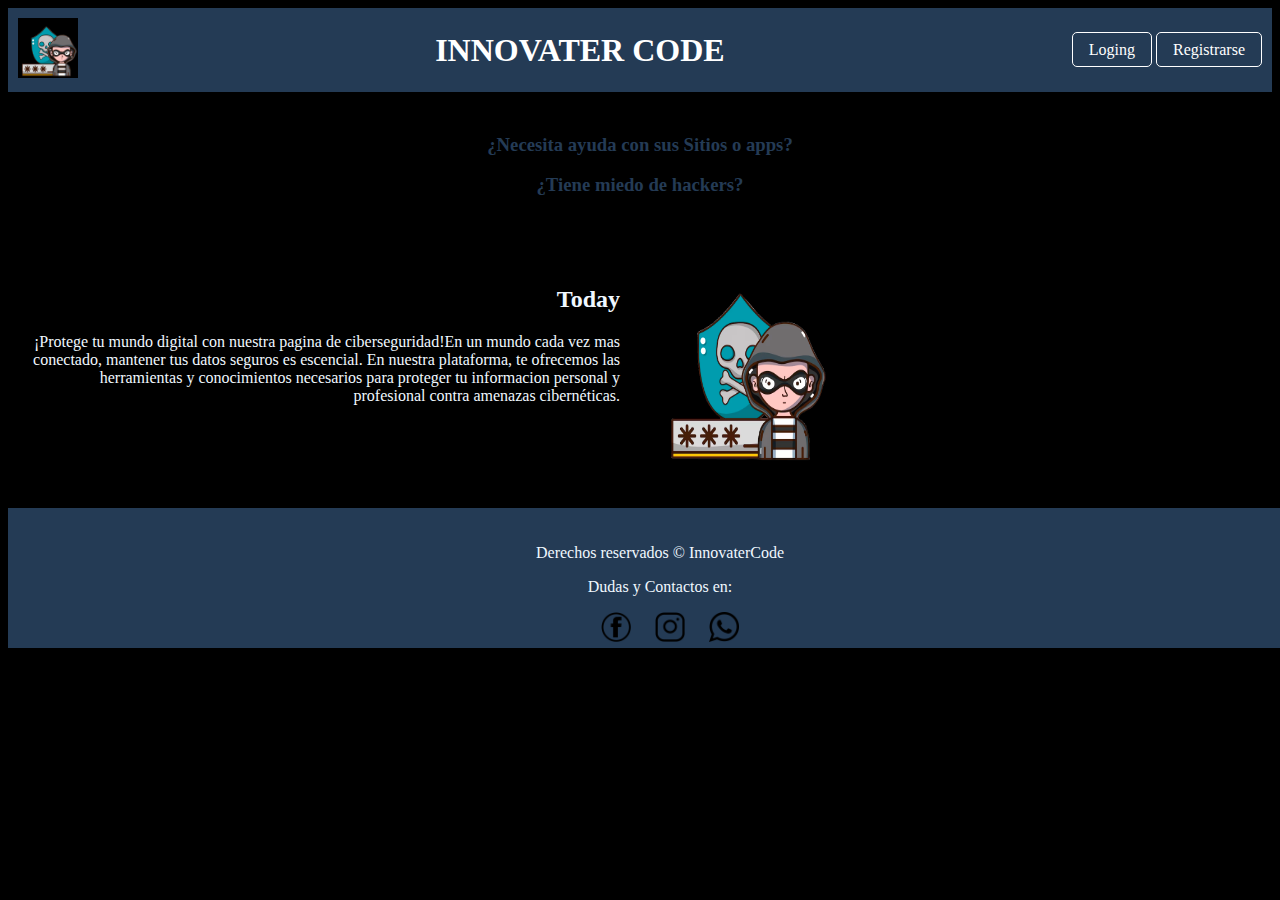
<file: index.html>
<!DOCTYPE html>
<html lang="en">

<head>
  <meta charset="UTF-8">
  <meta name="viewport" content="width=device-width, initial-scale=1.0">
  <!-- Hoja de estilos -->
  <link rel="stylesheet" href="/css/style.css">
  <!-- JavaScript -->
  <script src="/js/app.js"></script>
  <!-- Icono de la pagina -->
  <link rel="shortcut icon" href="../img/hacker_anonymous_icon_154428.ico">
  <!-- Manifest -->
  <link rel="manifest" href="/manifest.json">
  <title>Home</title>
</head>

<body>
  <div class="lienaheader">
    <div>
      <img src="./img/hacker.png" alt="" height="60px" width="60px">
    </div>
    <div>
      <h1>INNOVATER CODE</h1>
    </div>
    <div>
      <!-- Boton para iniciar sesion -->
      <a href="./pages/login.html">Loging</a>
      <!-- Boton para registrarse -->
      <a href="./pages/regist.html">Registrarse</a>
    </div>
  </div>
  <br><br><br>
  <div class="encabezado">
    <h3>¿Necesita ayuda con sus Sitios o apps?</h3>
    <h3>¿Tiene miedo de hackers?</h3>
  </div>
  <div class="container">
    <div class="text">
      <h2>Today</h2>
      <p>¡Protege tu mundo digital con nuestra
        pagina de ciberseguridad!En un mundo cada
        vez mas conectado, mantener tus datos seguros
        es escencial. En nuestra plataforma,
        te ofrecemos las herramientas y conocimientos
        necesarios para proteger tu informacion
        personal y profesional contra amenazas cibernéticas.
      </p>
    </div>
    <div class="image">
      <img src="./img/hacker.png" alt="Imagen de ejemplo">
    </div>
  </div>

  <br>
  <div class="footer">
    <p>Derechos reservados &copy InnovaterCode</p>
    <p>Dudas y Contactos en:</p>
    <div class="contenedor2">
      <img src="./img/facebook.png" alt="facebook" height="30px" width="30px">
      <img src="./img/instagram.png" alt="intagram" height="30px" width="30px">
      <img src="./img/whatssapp.png" alt="whatssapp" height="30px" width="30px">
    </div>
  </div>

  <!-- <script src="./sw.js"></script> -->
  <!-- <script src="./js/mensajes.js"></script>
  <script>
    if('serviceWorker' in navigator){
      console.log("Si conecta el service Worker");

      window.addEventListener('load', function(){
        navigator.serviceWorker.register('sw_offlinepage.js')
        navigator.serviceWorker.register('sw_offlinesite.js')
        navigator.serviceWorker.register('sw_cachesite.js')
        .then(function(registration){
          console.log('Service worker registrado');
          console.log('Scope: ' + registration.scope);
        }, function(error){
          console.log('No jala el SW bro :,v');
          console.log(error);
        });
      });
    }
  </script> -->
  <script>
    if ('serviceWorker' in navigator) {
      window.addEventListener('load', function() {
        navigator.serviceWorker.register('sw.js?'+Math.random()+'')
      });
    }
    </script>
</body>

</html>
</file>
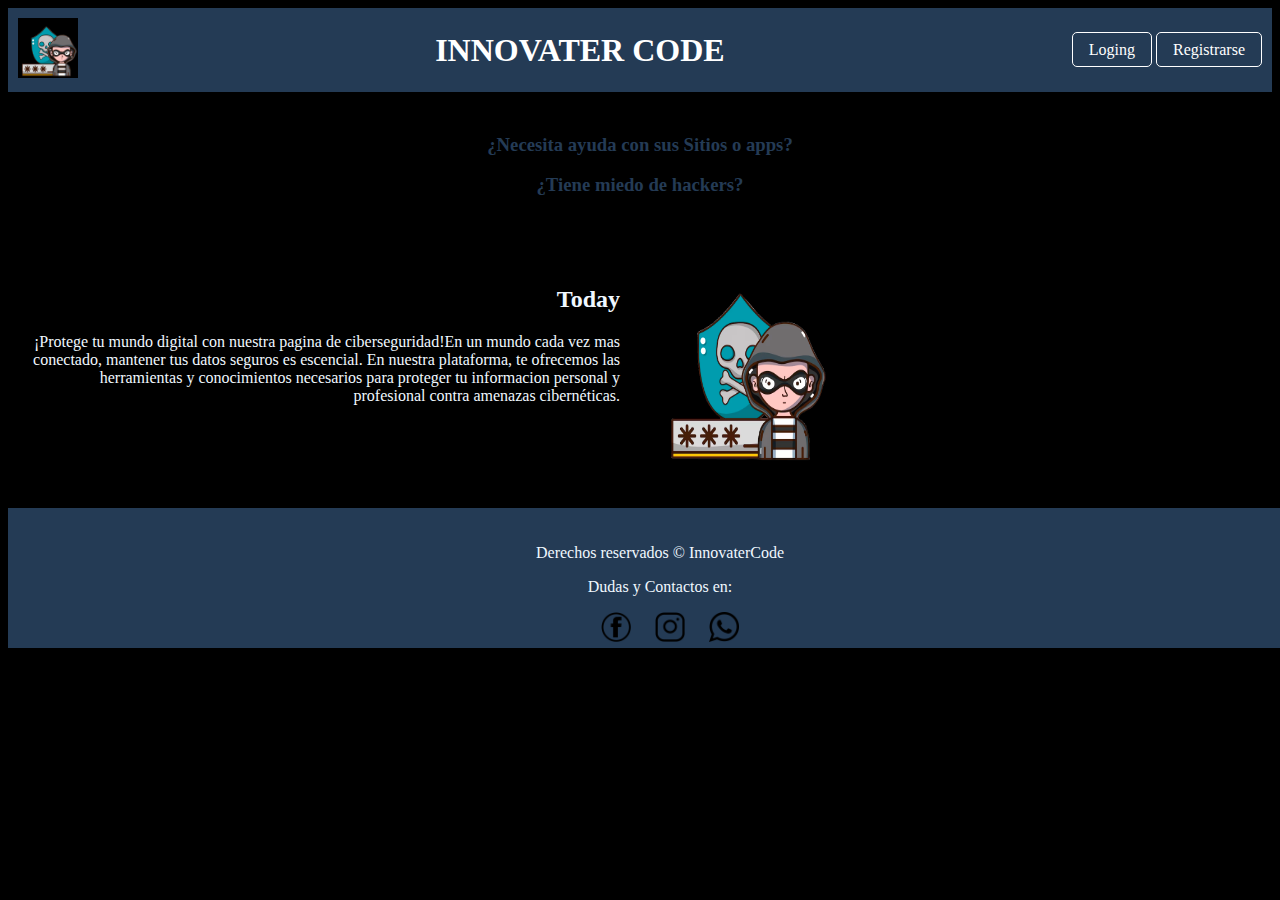
<file: ofilineindex.html>
<!DOCTYPE html>
<html lang="en">

<head>
  <meta charset="UTF-8">
  <meta name="viewport" content="width=device-width, initial-scale=1.0">
  <!-- Hoja de estilos -->
  <link rel="stylesheet" href="/css/style.css">
  <!-- JavaScript -->
  <script src="/js/app.js"></script>
  <!-- Icono de la pagina -->
  <link rel="shortcut icon" href="../img/hacker_anonymous_icon_154428.ico">
  <!-- Manifest -->
  <link rel="manifest" href="/manifest.json">
  <title>Home</title>
</head>

<body>
  <div class="lienaheader">
    <div>
      <img src="./img/hacker.png" alt="" height="60px" width="60px">
    </div>
    <div>
      <h1>INNOVATER CODE</h1>
    </div>
    <div>
      <!-- Boton para iniciar sesion -->
      <a href="./pages/login.html">Loging</a>
      <!-- Boton para registrarse -->
      <a href="./pages/regist.html">Registrarse</a>
    </div>
  </div>
  <br><br><br>
  <div class="encabezado">
    <h3>¿Necesita ayuda con sus Sitios o apps?</h3>
    <h3>¿Tiene miedo de hackers?</h3>
  </div>
  <div class="container">
    <div class="text">
      <h2>Today</h2>
      <p>¡Protege tu mundo digital con nuestra
        pagina de ciberseguridad!En un mundo cada
        vez mas conectado, mantener tus datos seguros
        es escencial. En nuestra plataforma,
        te ofrecemos las herramientas y conocimientos
        necesarios para proteger tu informacion
        personal y profesional contra amenazas cibernéticas.
      </p>
    </div>
    <div class="image">
      <img src="./img/hacker.png" alt="Imagen de ejemplo">
    </div>
  </div>

  <br>
  <div class="footer">
    <p>Derechos reservados &copy InnovaterCode</p>
    <p>Dudas y Contactos en:</p>
    <div class="contenedor2">
      <img src="./img/facebook.png" alt="facebook" height="30px" width="30px">
      <img src="./img/instagram.png" alt="intagram" height="30px" width="30px">
      <img src="./img/whatssapp.png" alt="whatssapp" height="30px" width="30px">
    </div>
  </div>

  <!-- <script src="./sw.js"></script> -->
  <script src="./js/mensajes.js"></script>
  <script>
    if('serviceWorker' in navigator){
      console.log("Si conecta el service Worker");

      window.addEventListener('load', function(){
        navigator.serviceWorker.register('sw_offlinepage.js')
        navigator.serviceWorker.register('sw_offlinesite.js')
        navigator.serviceWorker.register('sw_cachesite.js')
        .then(function(registration){
          console.log('Service worker registrado');
          console.log('Scope: ' + registration.scope);
        }, function(error){
          console.log('No jala el SW bro :,v');
          console.log(error);
        });
      });
    }
  </script>

</body>

</html>
</file>
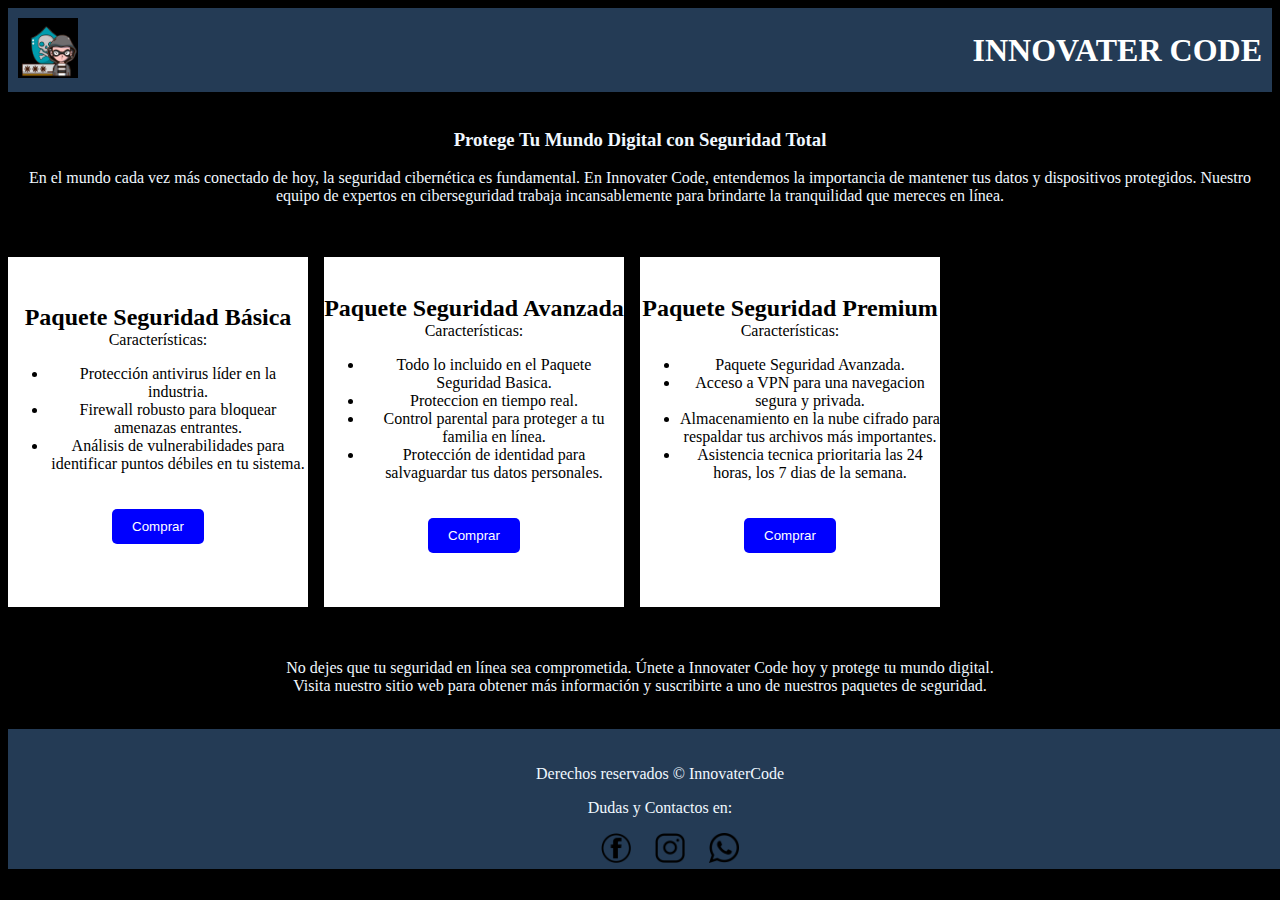
<file: pages/inicio.html>
<!DOCTYPE html>
<html lang="en">

<head>
  <meta charset="UTF-8">
  <meta name="viewport" content="width=device-width, initial-scale=1.0">
  <!-- Hoja de estulos -->
  <link rel="stylesheet" href="../css/styleinicio.css">
  <!-- Icono de la pagina -->
  <link rel="shortcut icon" href="../img/hacker_anonymous_icon_154428.ico">
  <!-- Manifest -->
  <link rel="manifest" href="/manifest.json">
  <title>Inicio</title>
</head>

<body>
  <!-- Cabeza -->
  <div class="lienaheader">
    <div>
      <img src="../img/hacker.png" alt="" height="60px" width="60px">
    </div>
    <div>
      <h1>INNOVATER CODE</h1>
    </div>
  </div>
  <br>
  <!-- Contenido -->
  <div class="title">
    <h3>Protege Tu Mundo Digital con Seguridad Total</h3>
    <p>En el mundo cada vez más conectado de hoy, la seguridad cibernética es fundamental. En Innovater Code, entendemos
      la importancia de mantener tus datos y dispositivos protegidos. Nuestro equipo de expertos en ciberseguridad
      trabaja incansablemente para brindarte la tranquilidad que mereces en línea.</p>
  </div>
<br><br>
<!-- cartas -->
<div class="card-container">
  <div class="card">
    <div class="card__content">
      <h2 class="card__title">Paquete Seguridad Básica</h2>
      <p class="card__text">
        Características:
        <ul>
          <li>Protección antivirus líder en la industria.</li>
          <li>Firewall robusto para bloquear amenazas entrantes.</li>
          <li>Análisis de vulnerabilidades para identificar puntos débiles en tu sistema.</li>
        </ul>
        <button class="card__button">Comprar</button>
      </p>
    </div>
  </div>
  <div class="card">
    <div class="card__content">
      <h2 class="card__title">Paquete Seguridad Avanzada</h2>
      <p class="card__text">
        Características:
        <ul>
          <li>Todo lo incluido en el Paquete Seguridad Basica.</li>
          <li>Proteccion en tiempo real.</li>
          <li>Control parental para proteger a tu familia en línea.</li>
          <li>Protección de identidad para salvaguardar tus datos personales.</li>
        </ul>
        <button class="card__button">Comprar</button>
      </p>
    </div>
  </div>
  <div class="card">
    <div class="card__content">
      <h2 class="card__title">Paquete Seguridad Premium</h2>
      <p class="card__text">
        Características:
        <ul>
          <li>Paquete Seguridad Avanzada.</li>
          <li>Acceso a VPN para una navegacion segura y privada.</li>
          <li>Almacenamiento en la nube cifrado para respaldar tus archivos más importantes.</li>
          <li>Asistencia tecnica prioritaria las 24 horas, los 7 dias de la semana.</li>
        </ul>
        <button class="card__button">Comprar</button>
      </p>
    </div>
  </div>
</div>

<br><br>
  <div class="title">
    <p>No dejes que tu seguridad en línea sea comprometida. Únete a Innovater Code hoy y protege tu mundo digital. <br>
      Visita nuestro sitio web para obtener más información y suscribirte a uno de nuestros paquetes de seguridad.
    </p>
  </div>
  <!-- Footer -->
  <br>
  <div class="footer">
    <p>Derechos reservados &copy InnovaterCode</p>
    <p>Dudas y Contactos en:</p>
    <div class="contenedor2">
      <img src="../img/facebook.png" alt="facebook" height="30px" width="30px">
      <img src="../img/instagram.png" alt="intagram" height="30px" width="30px">
      <img src="../img/whatssapp.png" alt="whatssapp" height="30px" width="30px">
    </div>
  </div>

<script src="../js/promises.js"></script>

</body>
</html>
</file>
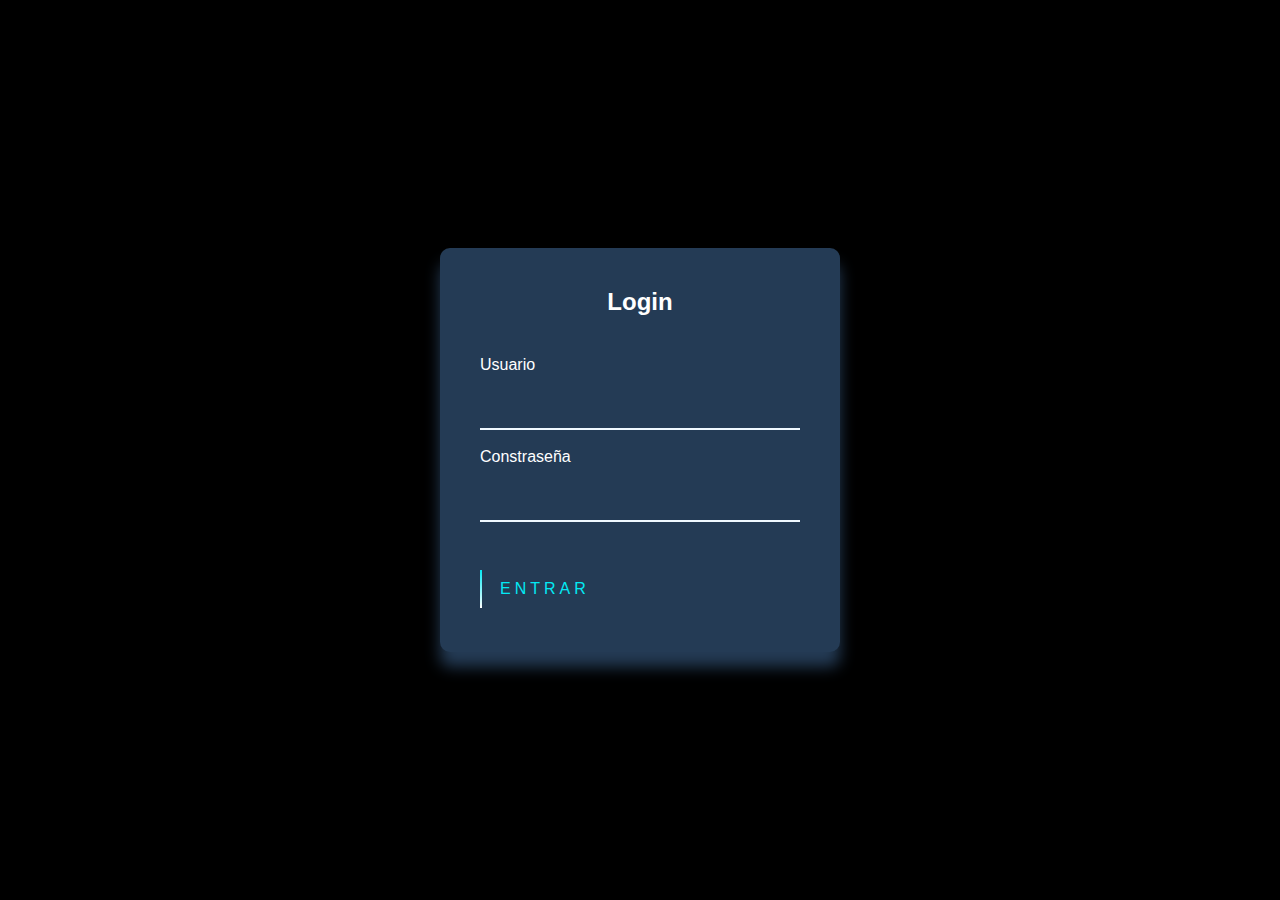
<file: pages/login.html>
<!DOCTYPE html>
<html lang="en">
<head>
    <meta charset="UTF-8">
    <meta name="viewport" content="width=device-width, initial-scale=1.0">
    <!-- Hoja de estulos -->
    <link rel="stylesheet" href="../css/styleLog.css">
    <!-- Icono de la pagina -->
    <link rel="shortcut icon" href="../img/hacker_anonymous_icon_154428.ico">
    <!-- Manifest -->
  <link rel="manifest" href="/manifest.json">
    <title>Login</title>
</head>
<body>
    <div class="login-box">
        <h2>Login</h2>
        <form action="/pages/user.html">
            <div class="user-box">
                <label for="Usuario">Usuario</label><br><br>
                <input type="text" name="name">
                <hr>
            </div>
            <div class="user-box">
                <label for="Contrasenna">Constraseña</label><br><br>
                <input type="password" name="password">
                <hr>
            </div>
            <a href="#" onclick="login()">
                <span></span>
                <span></span>
                <span></span>
                <span></span>
                Entrar
            </a>
        </form>
    </div>
    <script src="../js/app.js"></script>
</body>
</html>
</file>
<file: css/style.css>
body{
    background-color: black;
}

.lienaheader {
  display: flex;
  align-items: center;
  justify-content: space-between;
  padding: 10px;
  background-color: #243b55;
}

.lienaheader img {
  margin-right: 10px;
}

.lienaheader h1 {
  margin: 0;
  color: white;
}

.lienaheader a {
  text-decoration: none;
  color: white;
  padding: 8px 16px;
  border: 1px solid white;
  border-radius: 5px;
}

.lienaheader a:hover {
  background-color: white;
  color: #243b55;
}


.encabezado{
    color:#243b55;
    font-family: 'Times New Roman', Times, serif;
    position: relative;
    top: 50%;
    left:50%;
    transform: translate(-50%, -50%);
    text-align: center;
    width: 100%;
    /* background-color:aqua; */
}

.container {
    display: flex;
    flex-direction: row;
  }
  
  .text, .image {
    flex: 1;
    padding: 20px;
    color: aliceblue;
    position: relative;  
    /* text-align: right; */
  }

  .text{
    text-align: right;
  }
    
  .image img{
    width: 170px;
    height: 200px;
    
  }
  
  @media only screen and (max-width: 768px) {
    .container {
      flex-direction: column;
    }
  }
  

  .registro{
    text-align: center;
    color: blue;
  }
  
  .registro .forms{
    display: inline-block;
  }

  .registro .btn{
    border-radius: 5%;
    margin: 0 10px;
    padding: 10px 20px;
    background-color: #f0f0f0;
    border: none;
    cursor: pointer;
    text-align: center;
    color: blue;
  }
  
  .registro .btn:hover{
    background-color: #e0e0e0;
  }

.footer{
  background-color: #243b55;
  padding: 20px;
  height: 100px;
  width: 100%;
  position: relative;
  bottom: 0;
  left: 0;
  right: 0;
}

.footer p{
  /* margin-top: 12%; */
  text-align: center;
  color: aliceblue;
}

.contenedor2{
  text-align: center;
}

.contenedor2 img{
  margin-left: 20px;
}
</file>
<file: css/styleinicio.css>
body{
    background-color: black;
}

.lienaheader {
    display: flex;
    align-items: center;
    justify-content: space-between;
    padding: 10px;
    background-color: #243b55;
  }
  
  .lienaheader img {
    margin-right: 10px;
  }
  
  .lienaheader h1 {
    margin: 0;
    color: white;
  }


  .title{
    text-align: center;
    color: aliceblue;
  }

  /* Estilos de las cartas */
  .card-container {
    display: flex;
    flex-wrap: wrap;
    gap: 16px;
  }
  
  .card {
    width: 300px;
    height: 350px;
    background-color: white;
    box-shadow: 0 4px 6px rgba(0, 0, 0, 0.1);
    display: flex;
    flex-direction: column;
    justify-content: center;
    align-items: center;
  }
  
  .card__content {
    text-align: center;
  }
  
  .card__title {
    margin: 0;
  }
  
  .card__text {
    margin: 0;
  }
  
  .card__button {
    background-color: blue;
    color: white;
    border: none;
    padding: 10px 20px;
    border-radius: 5px;
    cursor: pointer;
    margin-top: 20px;
  }
  
  .card__button:hover {
    background-color: darkblue;
  }


  /* Estilos del footer */
  .footer{
    background-color: #243b55;
    padding: 20px;
    height: 100px;
    width: 100%;
    position: relative;
    bottom: 0;
    left: 0;
    right: 0;
  }
  
  .footer p{
    /* margin-top: 12%; */
    text-align: center;
    color: aliceblue;
  }
  
  .contenedor2{
    text-align: center;
  }
  
  .contenedor2 img{
    margin-left: 20px;
  }
</file>
<file: css/styleLog.css>
html{
    height: 100%;
}

body{
    margin: 0;
    padding: 0;
    font-family: sans-serif;
    background-color: black;    
}

.login-box{
    position: absolute;
    top: 50%;
    left: 50%;
    width: 400px;
    padding: 40px;
    transform: translate(-50%, -50%);
    background: #243b55;
    box-sizing: border-box;
    box-shadow: 0 15px 15px #243b55;
    border-radius: 10px;
}

.login-box h2{
    margin: 0 0 30px;
    padding: 0;
    color: #ffff;
    text-align: center;
}

.login-box .user-box{
    position: relative;
}

.login-box .user-box label{
    position: absolute;
    top: 0;
    left: 0;
    padding: 10px 0;
    font-size: 16px;
    color: #ffff;
    pointer-events: none;
    transition: .5s;
}

.login-box .user-box input{
    width: 100%;
    padding: 10px 0;
    font-size: 16px;
    color: #ffff;
    margin-bottom: 0px;
    border: none;
    border-bottom: 1px soild #ffff;
    outline: none;
    background: transparent;
}

.login-box .user-box hr{    
    border: 0;
    height: 2px;
    background-color: aliceblue;
}

.login-box .user-box input:focus-label{
.login-box .user-box{
    top: -20px;
    left: 0;
    color: #03e9f4;
    font-size: 12px;;
}}

.login-box form a{
    position: relative;
    display: inline-block;
    padding: 10px 20px;
    color: #03e9f4;
    font-size: 16px;
    text-decoration: none;
    text-transform: uppercase;
    overflow: hidden;
    transition: .5s;
    margin-top: 40px;
    letter-spacing: 4px;
}

.login-box a:hover{
    background: #03e9f4;
    color: #ffff;
    border-radius: 5px;
    box-shadow: 0 0 5px #03e9f4,
    0 0 25px #03e9f4, 
    0 0 5px #03e9f4,
    0 0 25px #03e9f4
}

.login-box a span{
    position: absolute;
    display: block;
}

.login-box a span:nth-child(1){
    top: 0;
    left: -100%;
    width: 100%;
    height: 2px;
    background: linear-gradient(90deg,  #ffff, #03e9f4);
    animation: btn-anim1 1s linear infinite;
}

@keyframes btn-anim1{
    0%{
        left: -100%;
    }

    50%, 100%{
        left: 100%;
    }
}

.login-box a span:nth-child(2){
    top: 0;
    left: -100%;
    width: 100%;
    height: 2px;
    background: linear-gradient(180deg, white, #03e9f4);
    animation: btn-anim2 1s linear infinite;
    animation-delay: .25px;
}

@keyframes btn-anim2{
    0%{
        left: -100%;
    }

    50%, 100%{
        left: 100%;
    }
}

.login-box a span:nth-child(3){
    bottom: 0;
    right: -100%;
    width: 100%;
    height: 2px;
    background: linear-gradient(270deg, white, #03e9f4);
    animation: btn-anim3 1s linear infinite;
    animation-delay: .25px;
}

@keyframes btn-anim3{
    0%{
        left: -100%;
    }

    50%, 100%{
        left: 100%;
    }
}

.login-box a span:nth-child(4){
    bottom: 0;
    left: 0;
    width: 2px;
    height: 100%;
    background: linear-gradient(360deg, white, #03e9f4);
    animation: btn-anim3 1s linear infinite;
    animation-delay: .75px;
}

@keyframes btn-anim4{
    0%{
        left: -100%;
    }

    50%, 100%{
        left: 100%;
    }
}
</file>
